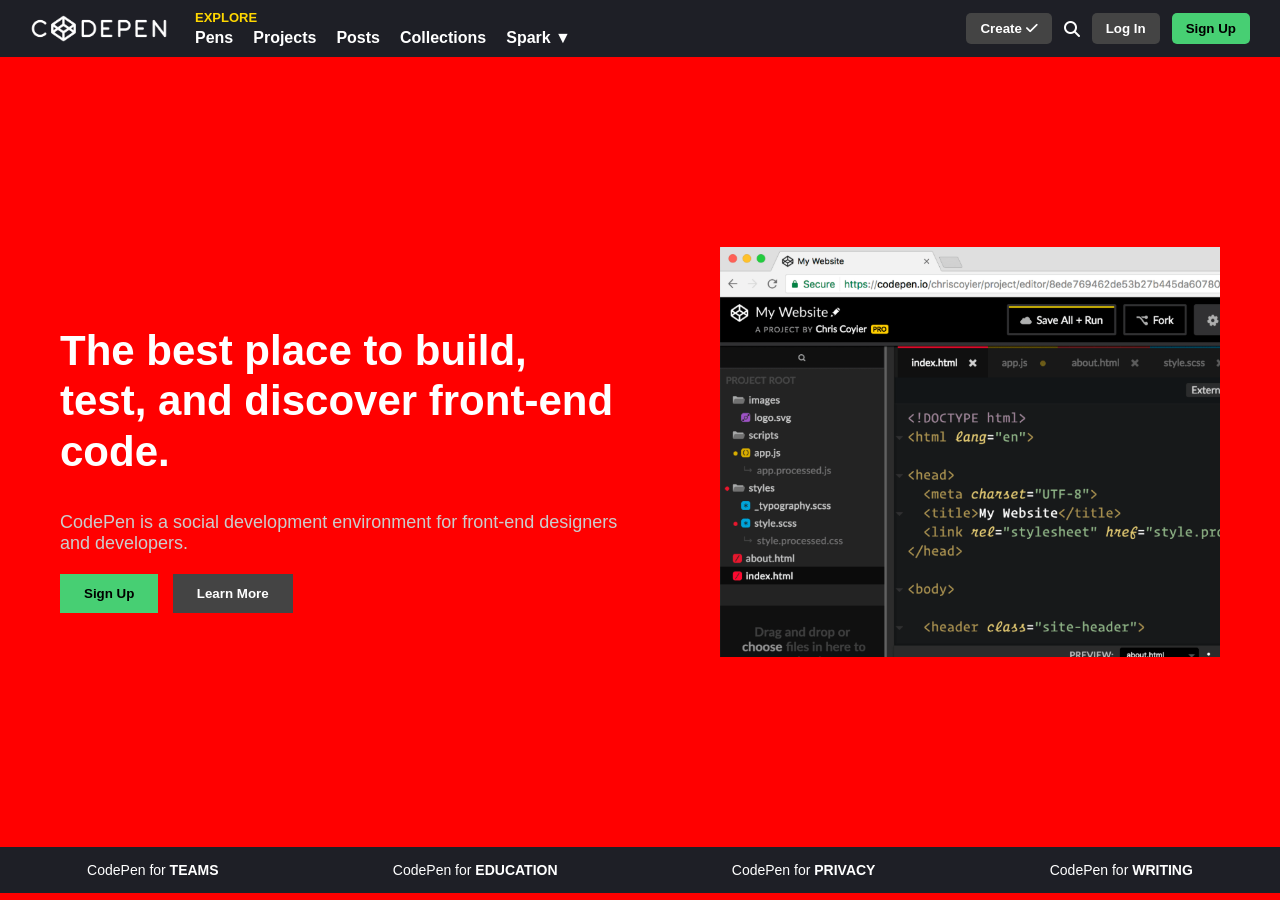
<file: codepen/index.html>
<!DOCTYPE html>
<html lang="en">
<head>
    <meta charset="UTF-8">
    <title>CodePen Clone</title>

    <!-- CSS -->
    <link rel="stylesheet" href="styles.css">

    <!-- Font Awesome -->
    <link rel="stylesheet" href="https://cdnjs.cloudflare.com/ajax/libs/font-awesome/6.5.0/css/all.min.css">
</head>

<body>

<!-- NAVBAR -->
<nav class="navbar">

    <div class="nav-left">

        <!-- LOGO -->
        <img src="images/codepen-wordmark-display-inside-white@10x-768x145.png" class="logo">

        <!-- MENU -->
        <div class="nav-menu">
            <span class="explore">EXPLORE</span>

            <ul class="nav-links">
                <li>Pens</li>
                <li>Projects</li>
                <li>Posts</li>
                <li>Collections</li>
                <li>Spark ▼</li>
            </ul>
        </div>

    </div>

    <!-- RIGHT NAV -->
    <div class="auth-buttons">

        <button class="btn-pill">
            Create <i class="fa-solid fa-check"></i>
        </button>

        <i class="fa-solid fa-magnifying-glass"></i>

        <button class="btn-pill">Log In</button>
        <button class="btn-pill signup">Sign Up</button>

    </div>

</nav>

<!-- HERO -->
<section class="hero">

    <div class="left">

        <h2>The best place to build, test, and discover front-end code.</h2>

        <p>
            CodePen is a social development environment for front-end designers and developers.
        </p>

        <button class="btn-primary">Sign Up</button>
        <button class="btn-secondary">Learn More</button>

    </div>

    <div class="right">

        <img src="images/image-portion-of-the-page.png" alt="preview">

    </div>

</section>

<!-- FOOTER -->
<footer class="footer">

    <div class="footer-item">CodePen for <span>Teams</span></div>
    <div class="footer-item">CodePen for <span>Education</span></div>
    <div class="footer-item">CodePen for <span>Privacy</span></div>
    <div class="footer-item">CodePen for <span>Writing</span></div>

</footer>

</body>
</html>
</file>
<file: codepen/styles.css>
body {
    margin: 0;
    font-family: Arial, Helvetica, sans-serif;
    background-color: red;
    color: white;
}

/* NAVBAR */
.navbar {
    display: flex;
    justify-content: space-between;
    align-items: center;
    padding: 10px 30px;
    background-color: #1e1f26;
}

.nav-left {
    display: flex;
    align-items: center;
    gap: 25px;
}

.logo {
    width: 140px;
}

.nav-menu {
    display: flex;
    flex-direction: column;
    gap: 4px;
}

.explore {
    color: gold;
    font-size: 13px;
    font-weight: bold;
}

.nav-links {
    display: flex;
    list-style: none;
    gap: 20px;
    margin: 0;
    padding: 0;
}

.nav-links li {
    font-weight: bold;
    cursor: pointer;
}

.nav-links li:hover {
    color: #47cf73;
}

/* RIGHT NAV */
.auth-buttons {
    display: flex;
    align-items: center;
    gap: 12px;
}

/* BUTTONS */
.btn-pill {
    background-color: #444;
    color: white;
    border: none;
    padding: 8px 14px;
    border-radius: 5px;
    font-weight: bold;
    cursor: pointer;
}

.signup {
    background-color: #47cf73;
    color: black;
}

/* HERO */
.hero {
    display: flex;
    justify-content: space-between;
    align-items: center;
    padding: 80px 60px;
    gap: 40px;
    min-height: 70vh;
}

.left {
    flex: 1;
}

.right {
    flex: 1;
    display: flex;
    justify-content: flex-end;
}

.right img {
    width: 100%;
    max-width: 500px;
}

h2 {
    font-size: 42px;
    line-height: 1.2;
}

p {
    color: #ccc;
    margin: 20px 0;
    font-size: 18px;
}

/* HERO BUTTONS */
.btn-primary {
    background-color: #47cf73;
    padding: 12px 24px;
    border: none;
    margin-right: 10px;
    cursor: pointer;
    font-weight: bold;
}

.btn-secondary {
    background-color: #444;
    color: white;
    padding: 12px 24px;
    border: none;
    cursor: pointer;
    font-weight: bold;
}

button:hover {
    opacity: 0.9;
}

/* FOOTER */
.footer {
    display: flex;
    justify-content: space-around;
    align-items: center;
    background-color: #1e1f26;
    padding: 15px 0;
}

.footer-item {
    font-size: 14px;
    text-align: center;
}

.footer-item span {
    font-weight: bold;
    text-transform: uppercase;
}
</file>
